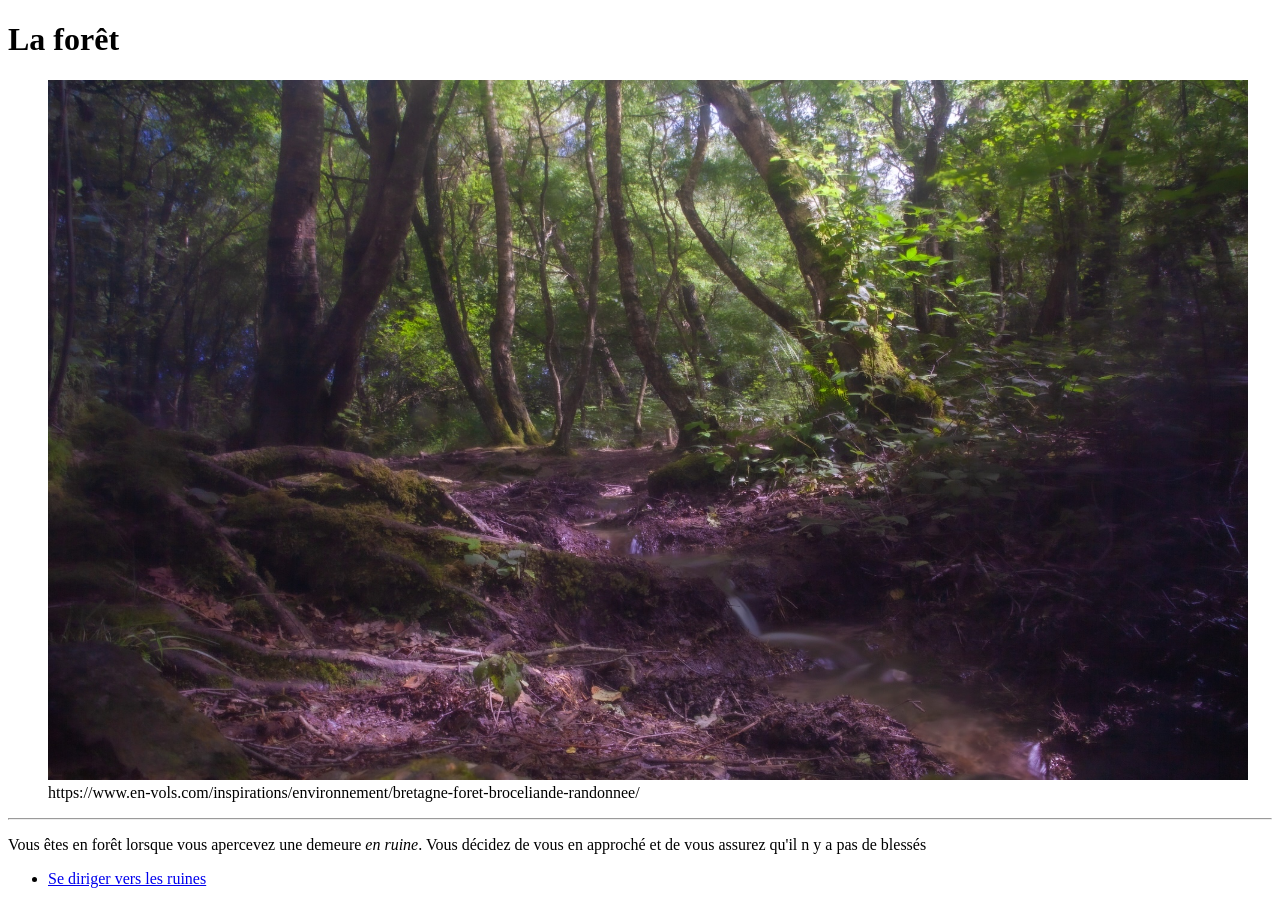
<file: index.html>
<!DOCTYPE html>
<html lang="fr">
<head>
    <meta charset="UTF-8">
    <meta name="viewport" content="width=device-width, initial-scale=1.0">
    <link rel="stylesheet" href="https://web1.tim-momo.com/ldvelh/assets/css/ldvelh-iframe.css">
    <meta name="author" content="Lukas Ton Rojas">
    <title>TP1</title>
</head>

<body>

    <header>
        <h1>La forêt</h1>
    </header>

    <main> 
        <figure>
            <img src="./assets/images/foret1.jpg" alt="foret sombre" width="1200" height="700">
            <figcaption>https://www.en-vols.com/inspirations/environnement/bretagne-foret-broceliande-randonnee/</figcaption>
        </figure>   
        
        <hr>

        <p>
           Vous êtes en forêt lorsque vous apercevez une demeure <em>en ruine</em>.
           Vous décidez de vous en approché et de vous assurez qu'il n y a pas de blessés
        </p>
    </main>

    <footer>
        <nav>   
            <ul>
                <li>
                    <a href="./rencontre/index.html">Se diriger vers les ruines </a>
                </li>
            </ul>
        </nav>
        
    </footer>

</body>


</html>
</file>
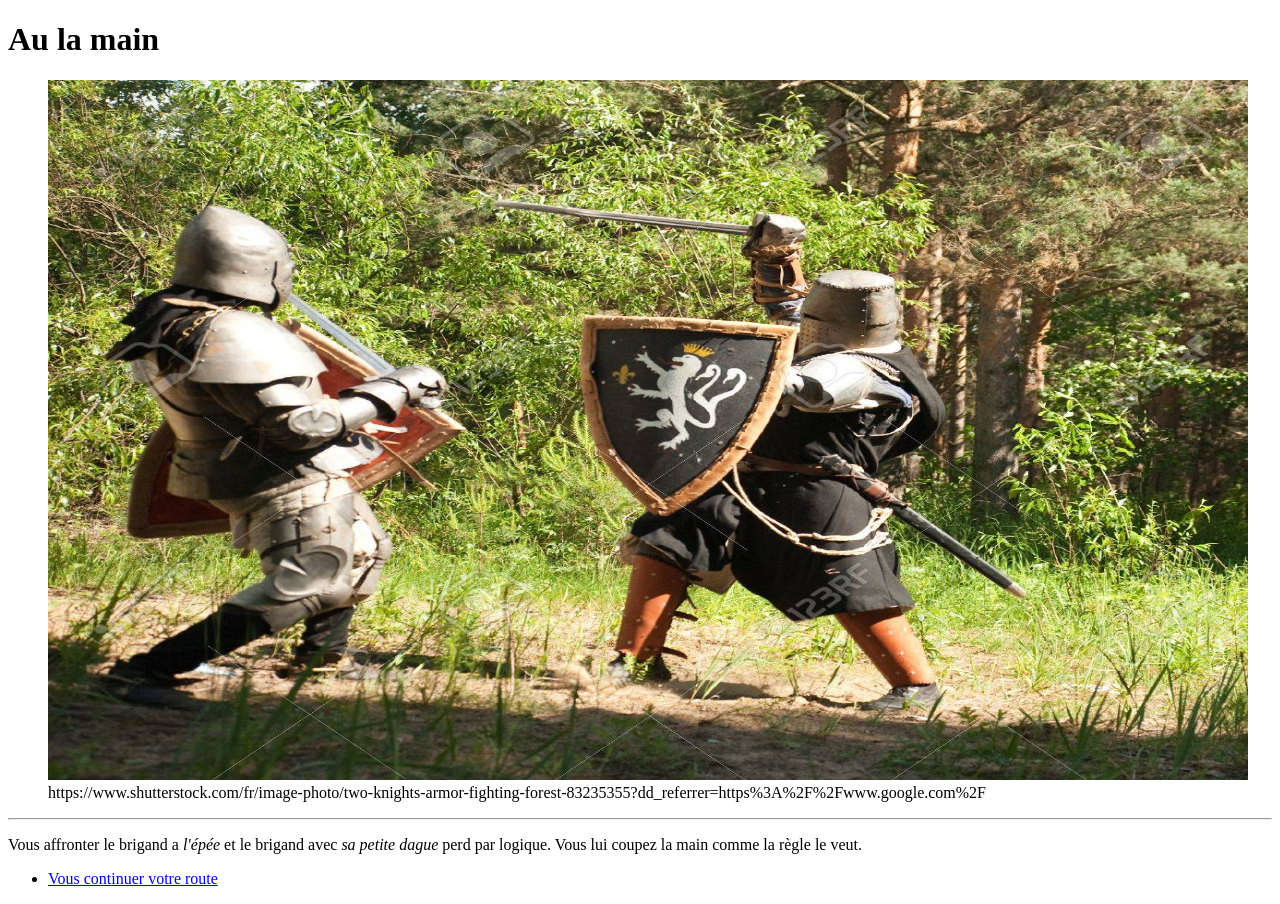
<file: au-la-main/index.html>
<!DOCTYPE html>
<html lang="fr">
<head>
    <meta charset="UTF-8">
    <meta name="viewport" content="width=device-width, initial-scale=1.0">
    <link rel="stylesheet" href="https://web1.tim-momo.com/ldvelh/assets/css/ldvelh-iframe.css">
    <meta name="author" content="Lukas Ton Rojas">
    <title>TP1</title>
</head>

<body>

    <header>
        <h1>Au la main</h1>

    </header>

    <main>  
        <figure>
            <img src="../assets/images/chevalier-vs-brigand.jpg" alt="brigand vaincu" width="1200" height="700">
            <figcaption>https://www.shutterstock.com/fr/image-photo/two-knights-armor-fighting-forest-83235355?dd_referrer=https%3A%2F%2Fwww.google.com%2F</figcaption>
        </figure>

        <audio src="../assets/audio/chevalier-vs-brigand.mp3" autoplay></audio>

        <hr>

        <p>
            Vous affronter le brigand a <em>l'épée</em> et le brigand avec <em>sa petite dague</em>
            perd par logique. Vous lui coupez la main comme la règle le veut.
        </p>
        
    </main>

    <footer>
        <nav>
            <ul>
                <li>
                    <a href="../suite-en-foret/index.html">Vous continuer votre route</a>
                </li>
            </ul>
        </nav>
        
    </footer>

</body>


</html>
</file>
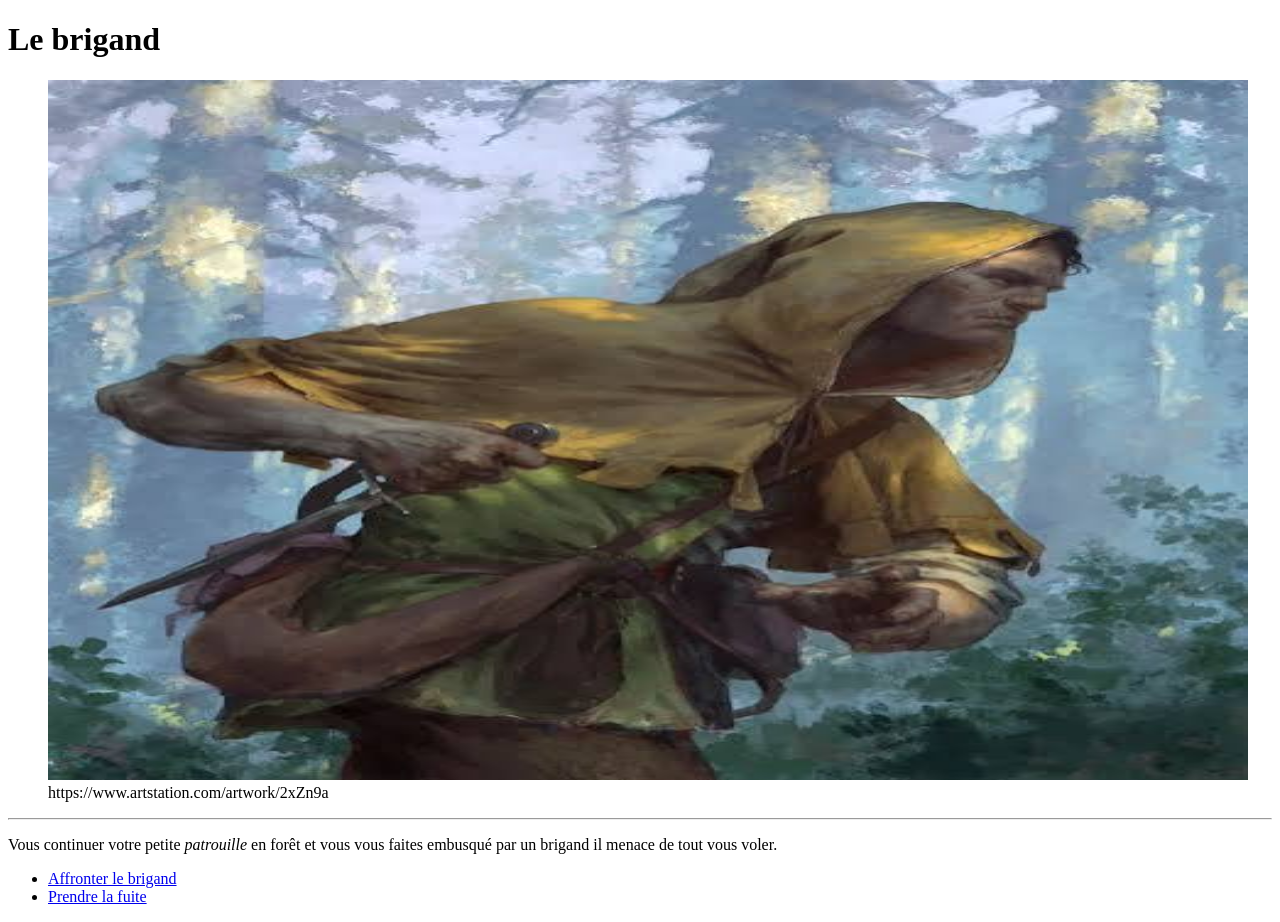
<file: brigand/index.html>
<!DOCTYPE html>
<html lang="fr">
<head>
    <meta charset="UTF-8">
    <meta name="viewport" content="width=device-width, initial-scale=1.0">
    <link rel="stylesheet" href="https://web1.tim-momo.com/ldvelh/assets/css/ldvelh-iframe.css">
    <meta name="author" content="Lukas Ton Rojas">
    <title>TP1</title>
</head>



<body>

    <header>
        <h1>Le brigand</h1>
    </header>

    <main>  
        
        <figure>
            <img src="../assets/images/brigand.jpg" alt="brigand" width="1200" height="700">
            <figcaption>https://www.artstation.com/artwork/2xZn9a</figcaption>
        </figure>

        <hr>

        <p>
          Vous continuer votre petite <em>patrouille</em> en forêt et vous vous faites embusqué
          par un brigand il menace de tout vous voler.
        </p>

    </main>

    <footer>
        <nav>
            <ul>
                <li>
                    <a href="../au-la-main/index.html">Affronter le brigand</a>
                </li>
                <li>
                    <a href="../fuite/index.html">Prendre la fuite</a>
                </li>
            </ul>
        </nav>
    </footer>

</body>


</html>
</file>
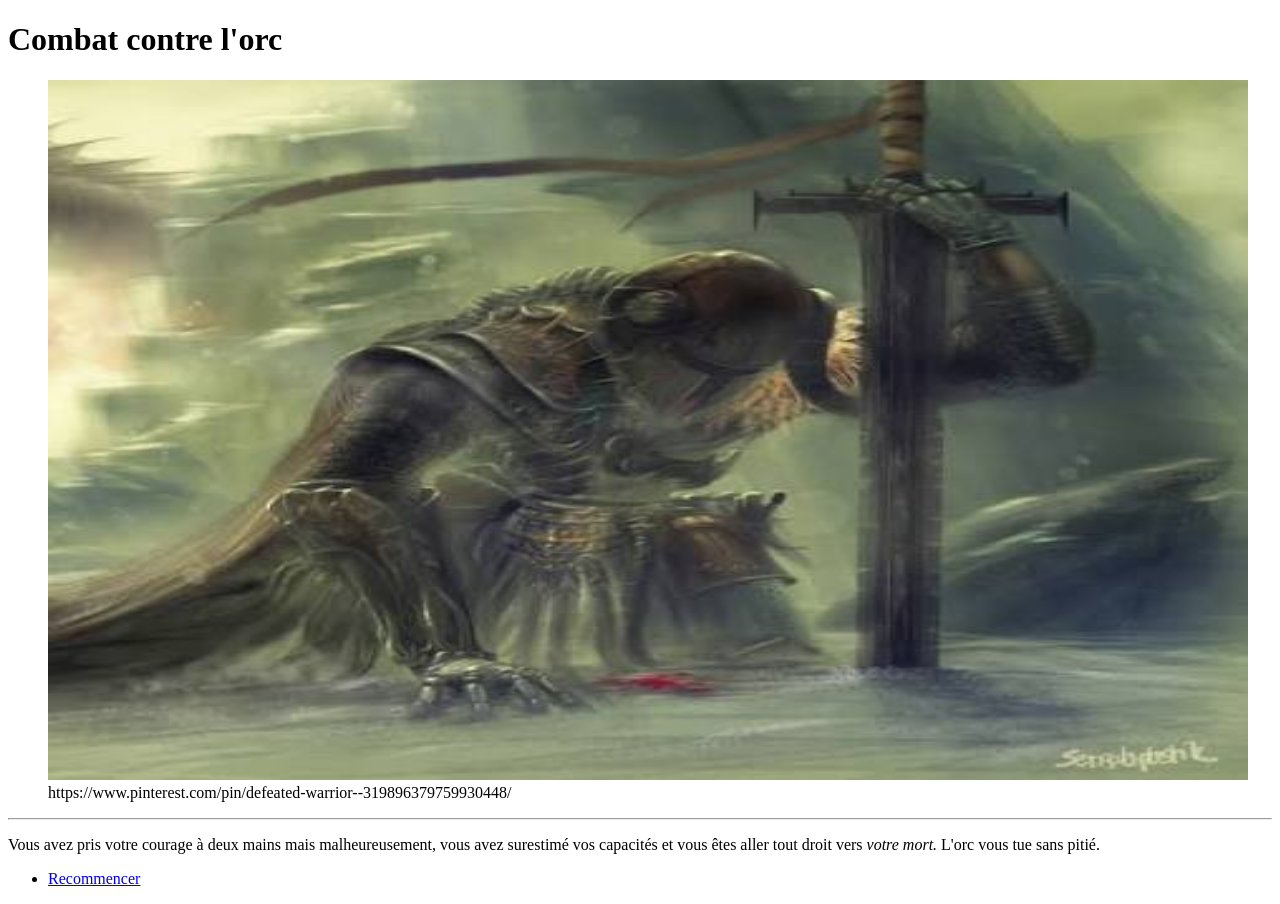
<file: defaite/index.html>
<!DOCTYPE html>
<html lang="en">
<head>
    <meta charset="UTF-8">
    <meta name="viewport" content="width=device-width, initial-scale=1.0">
    <link rel="stylesheet" href="https://web1.tim-momo.com/ldvelh/assets/css/ldvelh-iframe.css">
    <meta name="author" content="Lukas Ton Rojas">
    <title>TP1</title>
</head>

<body>

    <header>
        <h1>Combat contre l'orc</h1>

    </header>

    <main>  

         <figure>
            <img src="../assets/images/chevalier.jpg" alt="Homme au sol" width="1200" height="700">
            <figcaption>https://www.pinterest.com/pin/defeated-warrior--319896379759930448/</figcaption>
        </figure>
        
        <hr>

        <p>
            Vous avez pris votre courage à deux mains mais malheureusement,
            vous avez surestimé vos capacités et vous êtes aller tout droit vers <em>votre mort.</em>
            L'orc vous tue sans pitié.
        </p>

    </main>

    <footer>
        <nav>
            <ul>
                <li>
                    <a href="../index.html">Recommencer</a>
                </li>
            </ul>
        </nav>
        <!--SOURCE-->
        
    </footer>

</body>


</html>
</file>
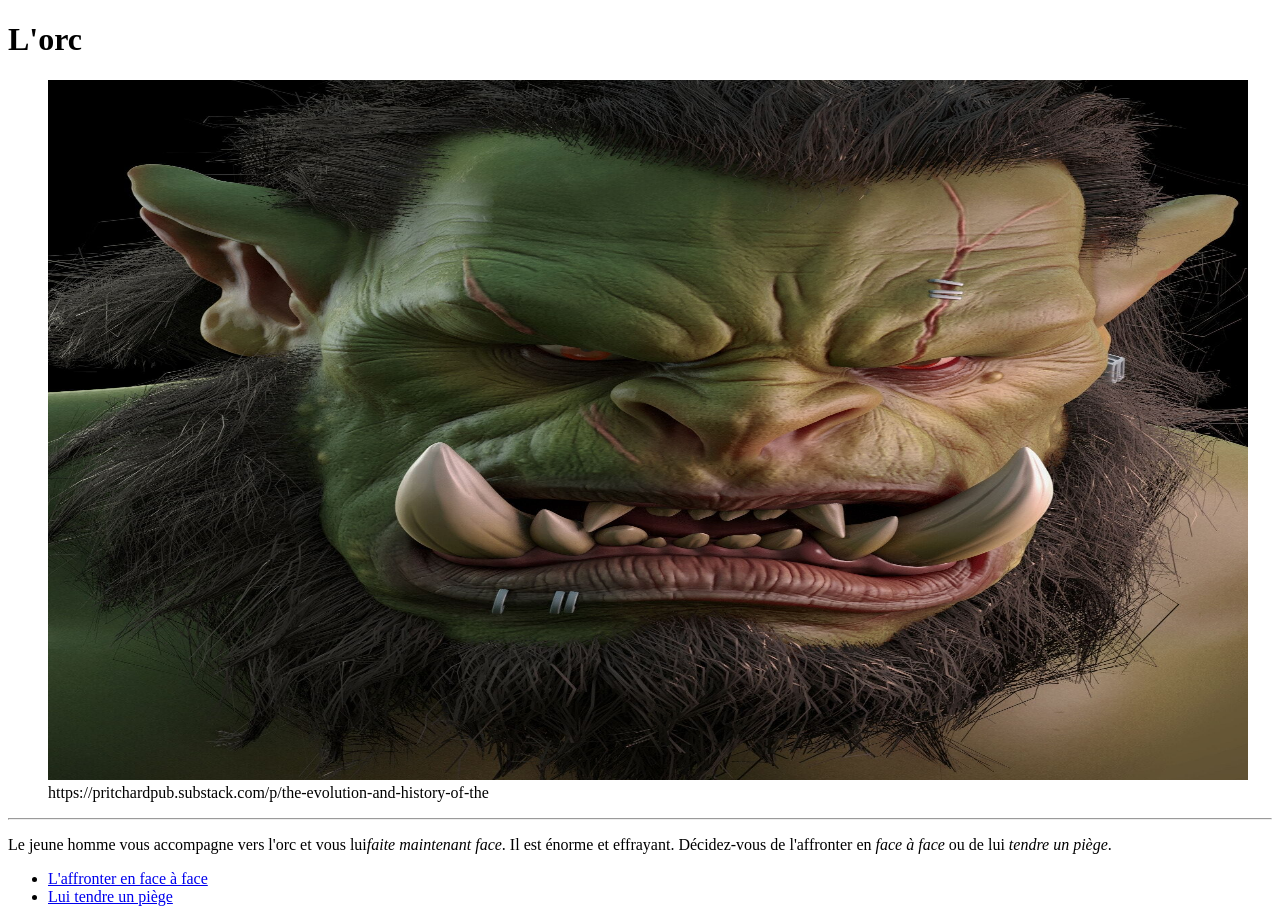
<file: orc/index.html>
<!DOCTYPE html>
<html lang="fr">
<head>
    <meta charset="UTF-8">
    <meta name="viewport" content="width=device-width, initial-scale=1.0">
    <link rel="stylesheet" href="https://web1.tim-momo.com/ldvelh/assets/css/ldvelh-iframe.css">
    <meta name="author" content="Lukas Ton Rojas">
    <title>TP1</title>
</head>

<body>

    <header>
        <h1>L'orc</h1>

    </header>

    <main>  

        <figure>
            <img src="../assets/images/orc.jpg" alt="Orc" width="1200" height="700">
            <figcaption>https://pritchardpub.substack.com/p/the-evolution-and-history-of-the</figcaption>
        </figure>
        
        <hr>

        <p>
           Le jeune homme vous accompagne vers l'orc et vous lui<em>faite maintenant face</em>. 
           Il est énorme et effrayant. Décidez-vous de l'affronter en <em>face à face </em> ou 
           de lui <em>tendre un piège</em>.
        </p>

    </main>

    <footer>
        <nav>
            <ul>
                <li>
                    <a href="../defaite/index.html">L'affronter en face à face</a>
                </li>
                <li>
                    <a href="../piege/index.html">Lui tendre un piège</a>
                </li>
            </ul>

        </nav>
        
    </footer>

</body>


</html>
</file>
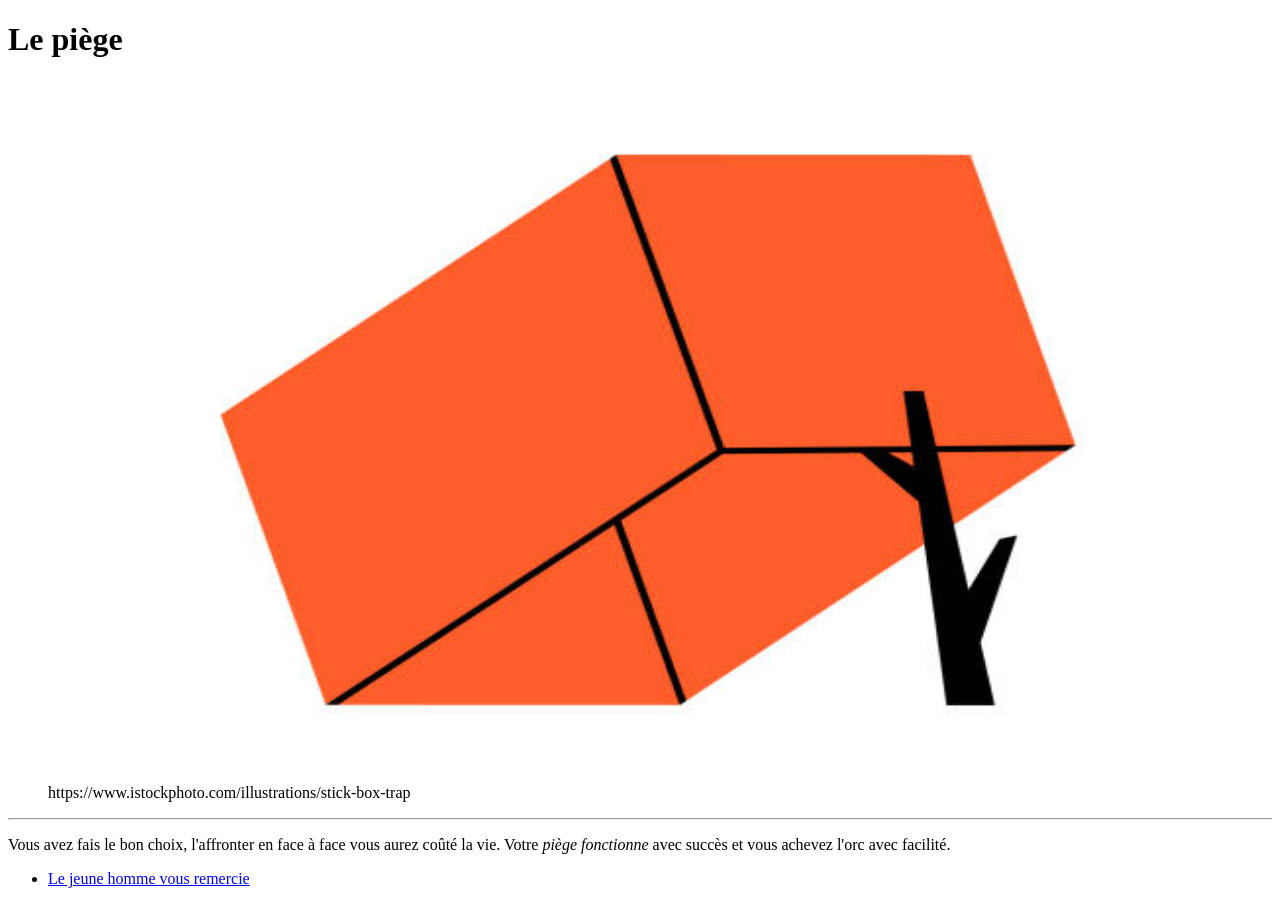
<file: piege/index.html>
<!DOCTYPE html>
<html lang="fr">
<head>
    <meta charset="UTF-8">
    <meta name="viewport" content="width=device-width, initial-scale=1.0">
    <link rel="stylesheet" href="https://web1.tim-momo.com/ldvelh/assets/css/ldvelh-iframe.css">
    <meta name="author" content="Lukas Ton Rojas">
    <title>TP1</title>
</head>

<body>

    <header>
        <h1>Le piège</h1>

    </header>

    <main>  

        <figure>
            <img src="../assets/images/piege.jpg" alt="piege" width="1200" height="700">
            <figcaption>https://www.istockphoto.com/illustrations/stick-box-trap</figcaption>
        </figure>

        <hr>

        <p>
            Vous avez fais le bon choix, l'affronter en face à face vous aurez coûté la vie.
            Votre <em>piège fonctionne</em> avec succès et vous achevez l'orc avec facilité.
            
        </p>

    </main>

    <footer>
        <nav>
            <ul>
                <li>
                    <a href="../royaume/index.html">Le jeune homme vous remercie</a>
                </li>
            </ul>
        </nav>
        
    </footer>

</body>


</html>
</file>
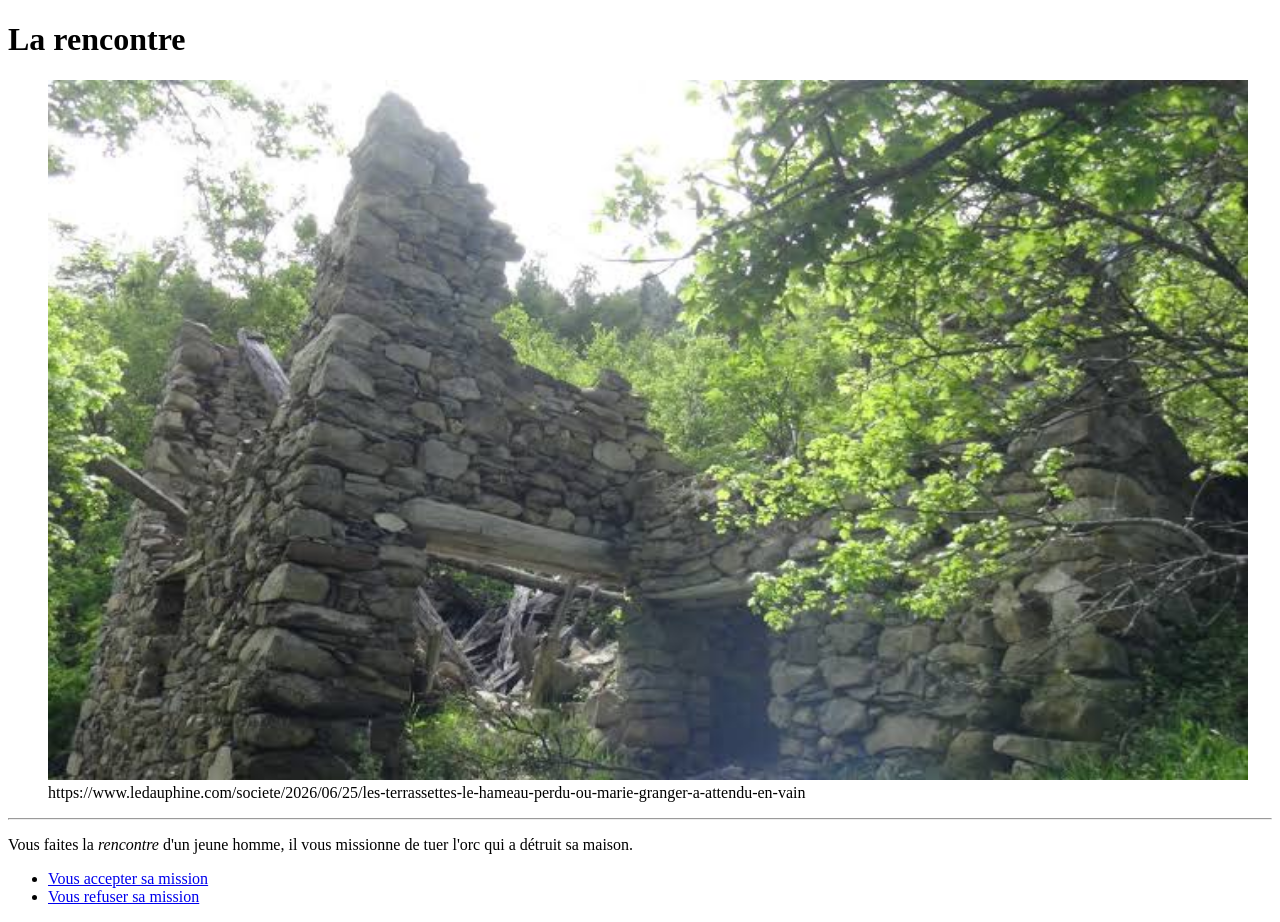
<file: rencontre/index.html>
<!DOCTYPE html>
<html lang="fr">
<head>
    <meta charset="UTF-8">
    <meta name="viewport" content="width=device-width, initial-scale=1.0">
    <link rel="stylesheet" href="https://web1.tim-momo.com/ldvelh/assets/css/ldvelh-iframe.css">
    <meta name="author" content="Lukas Ton Rojas">
    <title>TP1</title>
</head>



<body>

    <header>
        <h1>La rencontre</h1>
    </header>

    <main>  

        <figure>
            <img src="../assets/images/maison.jpg" alt="maison en ruine" width="1200" height="700">
            <figcaption>https://www.ledauphine.com/societe/2026/06/25/les-terrassettes-le-hameau-perdu-ou-marie-granger-a-attendu-en-vain</figcaption>
        </figure>

        <hr>

        <p>
          Vous faites la <em>rencontre</em> d'un jeune homme, il vous missionne de tuer l'orc qui a 
          détruit sa maison.
        </p>

    </main>

    <footer>
        <nav>  
            <ul>
                <li>
                    <a href="../orc/index.html">Vous accepter sa mission</a>
                </li>
                <li>
                    <a href="../brigand/index.html">Vous refuser sa mission</a>
                </li>
            </ul>
           
        </nav>
        <!--SOURCE-->
    </footer>

</body>


</html>
</file>
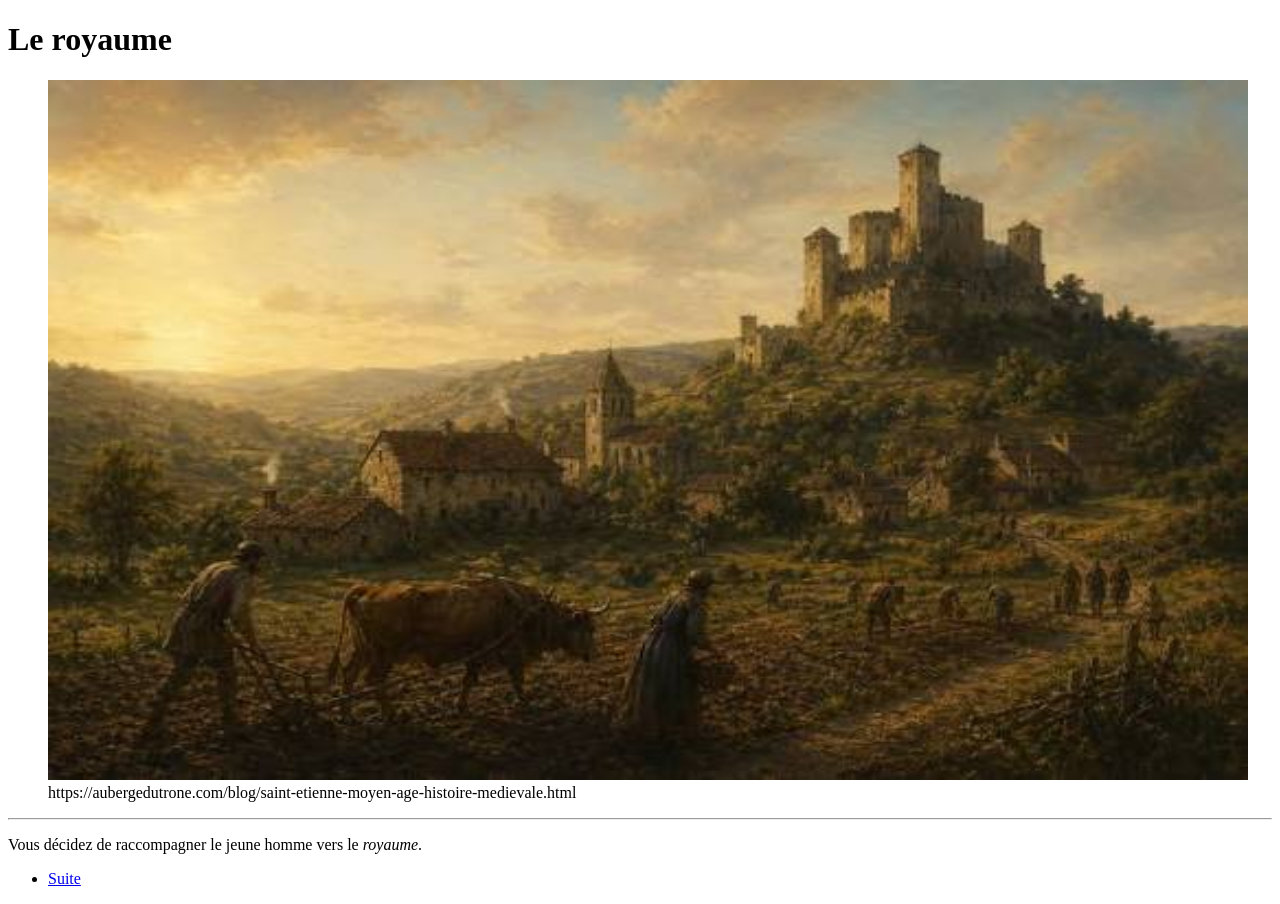
<file: royaume/index.html>
<!DOCTYPE html>
<html lang="fr">
<head>
    <meta charset="UTF-8">
    <meta name="viewport" content="width=device-width, initial-scale=1.0">
    <link rel="stylesheet" href="https://web1.tim-momo.com/ldvelh/assets/css/ldvelh-iframe.css">
    <meta name="author" content="Lukas Ton Rojas">
    <title>TP1</title>
</head>

<body>

    <header>
        <h1>Le royaume</h1>

    </header>

    <main> 


        <figure>
            <img src="../assets/images/royaume.jpg" alt="royaume" width="1200" height="700">
            <figcaption>https://aubergedutrone.com/blog/saint-etienne-moyen-age-histoire-medievale.html</figcaption>
        </figure>

        <hr>

        <p>
           Vous décidez de raccompagner le jeune homme vers le <em>royaume</em>.
        </p>

    </main>

    <footer>
        <nav>   
            <ul>
                <li>
                    <a href="../index.html">Suite</a>
                </li>
            </ul>
        </nav>
       
    </footer>
     
</body>


</html>
</file>
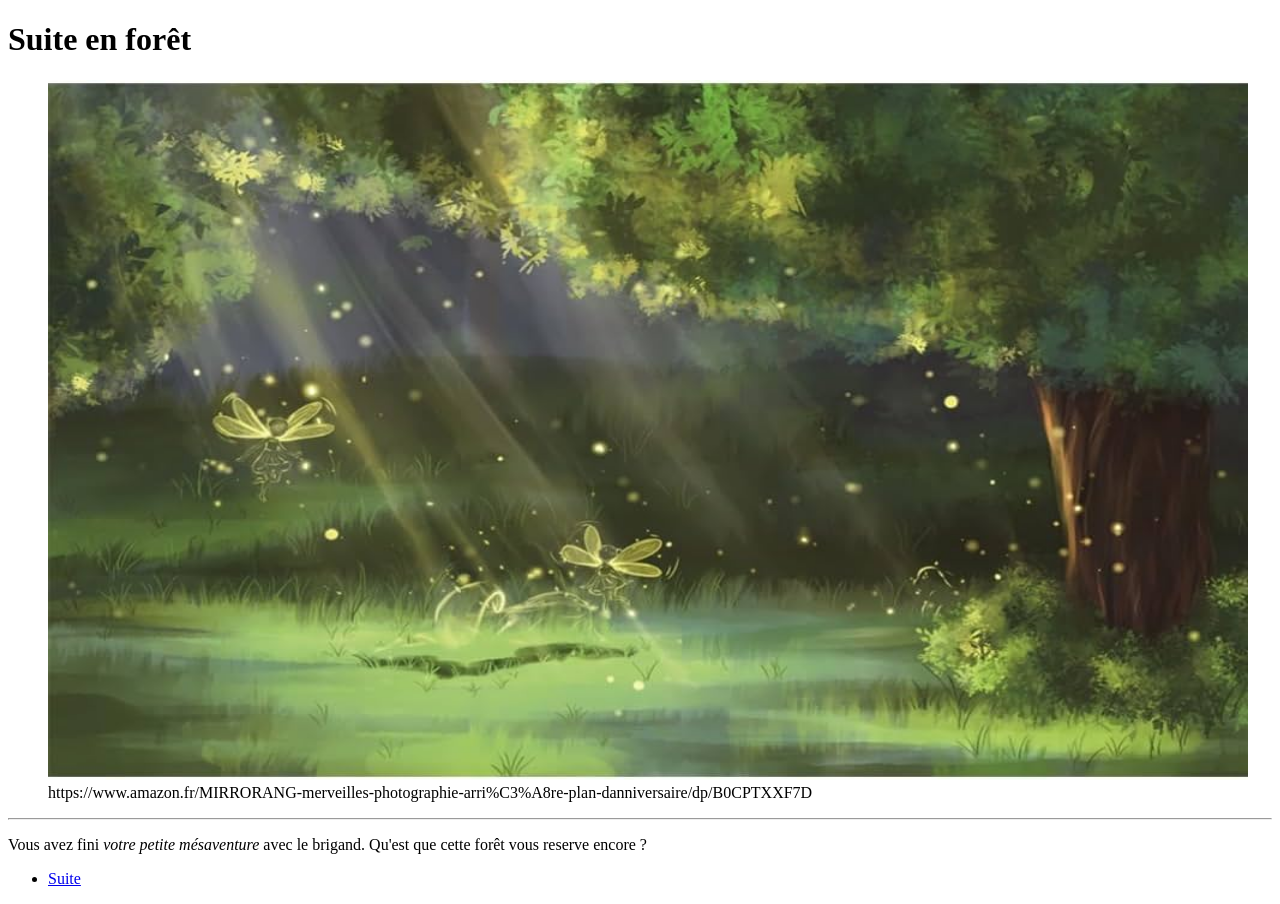
<file: suite-en-foret/index.html>
<!DOCTYPE html>
<html lang="en">
<head>
    <meta charset="UTF-8">
    <meta name="viewport" content="width=device-width, initial-scale=1.0">
    <link rel="stylesheet" href="https://web1.tim-momo.com/ldvelh/assets/css/ldvelh-iframe.css">
    <meta name="author" content="Lukas Ton Rojas">
    <title>TP1</title>
</head>

<body>

    <header>
        <h1>Suite en forêt</h1>

    </header>

    <main>  

        <figure>
            <img src="../assets/images/foret2.jpg" alt="foret sombre" width="1200" height="700">
            <figcaption>https://www.amazon.fr/MIRRORANG-merveilles-photographie-arri%C3%A8re-plan-danniversaire/dp/B0CPTXXF7D</figcaption>
        </figure>

        <audio src="../assets/audio/foret.mp3" autoplay></audio>

        <hr>
        
        <p>
            Vous avez fini <em>votre petite mésaventure</em> avec le brigand.
            Qu'est que cette forêt vous reserve encore ?
        </p>

    </main>

    <footer>
        <ul>
            <li>
                <a href="../index.html">Suite</a>
            </li>
        </ul>
    </footer>
     <!--SOURCE-->
</body>


</html>
</file>
